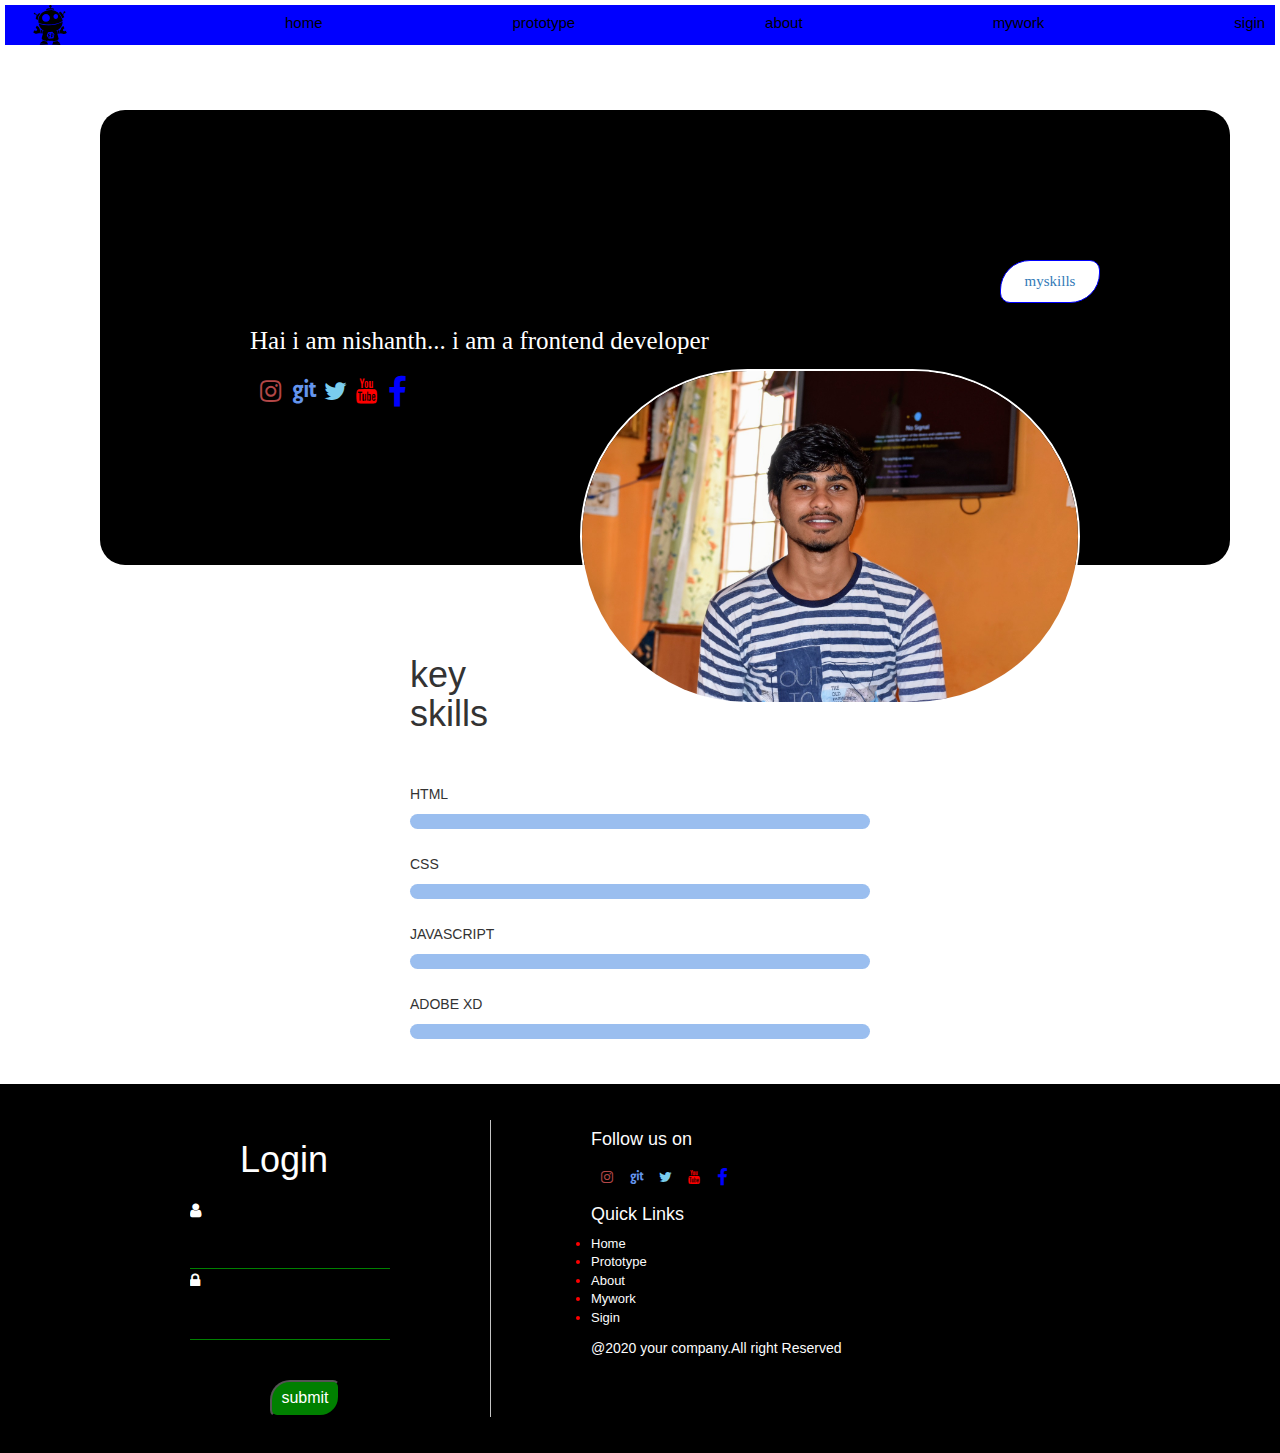
<file: index.html>
<!DOCTYPE html>
<html lang="en">

<head>
    <meta charset="UTF-8">
    <meta name="viewport" content="width=device-width, initial-scale=1.0">
    <title>Document</title>
    <link rel="stylesheet" href="style.css">
    <link rel="stylesheet" href="https://maxcdn.bootstrapcdn.com/bootstrap/3.4.1/css/bootstrap.min.css">
    <script src="https://ajax.googleapis.com/ajax/libs/jquery/3.5.1/jquery.min.js"></script>
    <script src="https://maxcdn.bootstrapcdn.com/bootstrap/3.4.1/js/bootstrap.min.js"></script>
    <link rel="stylesheet" href="https://cdnjs.cloudflare.com/ajax/libs/font-awesome/4.7.0/css/font-awesome.min.css">
    <script src="script.js"></script>
</head>

<body>
    <div class="con1">
        <ul>
            <img src="rob.svg" width="90px" height="40px">
            <li><a href="#">home</a></li>
            <li><a href="#">prototype</a></li>
            <li><a href="#">about</a></li>
            <li><a href="#">mywork</a></li>
            <li><a href="#">sigin</a></li>
        </ul>
    </div>
    <div class="land">
        <button><a href="#skill">myskills</a></button>
        <div class="par">
            <p>Hai i am nishanth... i am a frontend developer</p>
            <div class="img">
                <img class="pic" src="pic.JPG">
            </div>
        </div>
        <div class="icon">
            <a href="https://instagram.com/nishanthcs_0002?igshid=1vpylyqlr28kx"><i class="fa fa-instagram fa-ins"></i></a>
            <a href="https://github.com/Nishanth2000"><i class="fa fa-github fa-git"></i></a>
            <a href="https://twitter.com/Nishant48299615?s=08"><i class="fa fa-twitter fa-t"></i></a>
            <a href="https://www.youtube.com/"> <i class="fa fa-youtube fa-y"></i></a>
            <a href="https://www.facebook.com/profile.php?id=100021372774308"></a> <i class="fa fa-facebook fa-lg"></i>
            </a>
        </div>
    </div>
    <a name="skill"></a>
    <div class="con">
        <h1>key skills</h1>
        <div class="cons">
            <li class="html">HTML</li>
            <li class="css">CSS</li>
            <li class="js">JavaScript</li>
            <li class="ng">Adobe Xd</li>
        </div>
    </div>
    <!-- <form onsubmit="return validate()">
        <div class="foot">
            <h1>Login</h1>
            <div class="login">
                <div class="textbox">
                    <i class="fa fa-user fa-user"></i>
                    <input id="user" class="user" type="text"><br><br>
                </div>
                <div class="textbox">
                    <i class="fa fa-lock fa-pass"></i>
                    <input id="pass" class="pass" type="password"><br><br>
                </div>
                <button>submit</button>
            </div>
        </div>
    </form> -->
</body>
<footer>
    <div class="footer-container">
        <div class="footer-left">
            <form onsubmit="return validate()">
                <div class="foot">
                    <h1>Login</h1>
                    <div class="login">
                        <div class="textbox">
                            <i class="fa fa-user fa-user"></i>
                            <input id="user" class="user" type="text"><br><br>
                        </div>
                        <div class="textbox">
                            <i class="fa fa-lock fa-pass"></i>
                            <input id="pass" class="pass" type="password"><br><br>
                        </div>
                        <button>submit</button>
                    </div>
                </div>
            </form>
            <!-- <h4>Quick Links</h4>
            <ul>
                <li><a href="#">home</a></li>
                <li><a href="#">prototype</a></li>
                <li><a href="#">about</a></li>
                <li><a href="#">mywork</a></li>
                <li><a href="#">sigin</a></li>
            </ul> -->
        </div>

        <div class="footer-right">
            <h4>Follow us on</h4>

            <div class="social-icons">
                <a href="https://instagram.com/nishanthcs_0002?igshid=1vpylyqlr28kx"><i class="fa fa-instagram fa-ins"></i></a>
                <a href="https://github.com/Nishanth2000"><i class="fa fa-github fa-git"></i></a>
                <a href="https://twitter.com/Nishant48299615?s=08"><i class="fa fa-twitter fa-t"></i></a>
                <a href="https://www.youtube.com/"> <i class="fa fa-youtube fa-y"></i></a>
                <a href="https://www.facebook.com/profile.php?id=100021372774308"><i class="fa fa-facebook fa-lg"></i>
                </a>
            </div>
            <h4>Quick Links</h4>
            <div class="fquick">
                <li><a href="#">Home</a></li>
                <li><a href="#">Prototype</a></li>
                <li><a href="#">About</a></li>
                <li><a href="#skill">Mywork</a></li>
                <li><a href="#">Sigin</a></li>
            </div>
            <div class="p">
                <p>@2020 your company.All right Reserved</p>
            </div>
        </div>


    </div>
    </div>
</footer>

</html>
</file>
<file: style.css>
* {
    margin: 0px;
    padding: 0px;
}

.con1 {
    width: auto;
    padding: 5px;
}

@media screen and (min-width: 680px) {
    ul {
        display: flex;
        font-size: 15px;
        font-family: 'Segoe UI', Tahoma, Geneva, Verdana, sans-serif;
        background-color: blue;
    }
}

ul li {
    list-style: none;
    line-height: 35px;
    margin-left: 190px;
}

ul li a {
    text-decoration: none;
    color: black;
}

ul li a:hover {
    color: white;
}


/* p {
    font-size: large;
    background-color: black;
    color: white;
    padding: 150px;
}
.pic {
    margin-top: 50px;
    width: 350px;
    float: right;
} */

.land {
    margin-left: 100px;
    margin-right: 50px;
    margin-top: 50px;
    width: 1500px auto;
    padding: 150px;
    border-radius: 25px 25px;
    background-color: black;
}

.par p {
    font-size: 25px;
    color: white;
    padding: 0px;
    font-family: 'Times New Roman', Times, serif;
}

.icon {
    font-size: 25px;
}

.fa-lg {
    color: blue;
    width: 20px;
    padding: 10px;
}

.fa-lg:hover {
    color: wheat;
}

.fa-ins {
    color: rgb(179, 71, 71);
    width: 25px;
    padding: 10px;
}

.fa-ins:hover {
    color: white;
}

.fa-t {
    color: rgb(122, 205, 238);
    width: 25px;
    padding: 10px;
}

.fa-t:hover {
    color: wheat;
}

.fa-git {
    width: 25px;
    padding: 10px;
    color: cornflowerblue;
}

.fa-git:hover {
    color: white;
}

.fa-y {
    color: red;
    width: 25px;
    padding: 10px;
}

.fa-y:hover {
    color: white;
}

.fa-user {
    color: white;
}

.fa-pass {
    color: white;
    margin-top: 3px;
}

.land button {
    font-family: serif;
    font-size: 15px;
    box-sizing: border-box;
    border: 1px solid blue;
    border-radius: 30px 10px;
    width: 100px;
    padding: 10px;
    color: blue;
    margin-bottom: 20px;
    margin-left: 750px;
    background-color: white;
    text-decoration: none;
}

.land button:hover {
    color: red;
}

.land img {
    margin-left: 80px;
    width: 500px;
    float: right;
    box-sizing: border-box;
    border: 2px solid white;
    border-radius: 750px 750px;
    cursor: pointer;
}


/* .grid-container {
    margin-top: 50px;
    margin-left: 50px;
    margin-right: 50px;
    display: grid;
    grid-column-gap: 10px;
    grid-template-columns: auto auto auto;
    padding: 10px;
}
.grid-item1 {
    width: 50px;
    color: black;
    border: 2px solid black;
    border-radius: 8px 8px;
    padding: 120px;
}
.grid-item2 {
    width: 50px;
    color: white;
    background-color: black;
    padding: 120px;
}
.grid-item3 {
    width: 50px;
    color: white;
    background-color: black;
    padding: 120px;
} */

.foot {
    background-color: black;
    width: 100%;
    font-size: medium;
    position: relative;
}

@media screen and (min-width: 680px) {
    .foot h1 {
        color: white;
        font-family: 'Franklin Gothic Medium', 'Arial Narrow', Arial, sans-serif;
        margin-left: 50px;
        padding-bottom: 10px;
    }
}

.login {
    width: 200px;
    overflow: hidden;
}

.login label {
    color: white;
}

.textbox {
    overflow: hidden;
    border-bottom: 1px solid green;
}

.textbox input {
    border: none;
    outline: none;
    background: none;
}

.login button {
    margin-left: 80px;
    margin-top: 40px;
    border-radius: 20px 7px 20px 7px;
    width: 70px;
    padding: 5px;
    color: white;
    background-color: green;
}

.login button:hover {
    color: black;
}


/* prograss bar */

.con {
    width: 500px;
    margin: 50px auto 0;
    padding: 20px;
}

.cons li {
    position: relative;
    list-style: none;
    margin: 50px 0;
    font-weight: 500;
    text-transform: uppercase;
}

.cons li:before {
    content: "";
    position: absolute;
    top: calc(100% + 10px);
    left: 0;
    width: 100%;
    height: 15px;
    background-color: rgba(54, 126, 223, .5);
    border-radius: 1000px;
}

.cons li:after {
    content: "";
    position: absolute;
    top: calc(100% + 10px);
    left: 0;
    width: 0;
    height: 15px;
    background-color: rgba(54, 126, 223, 1);
    border-radius: 1000px;
    animation-duration: .7s;
    animation-timing-function: ease;
    animation-fill-mode: forwards;
}

.cons li.html:after {
    animation-name: html;
    background-color: red;
}

@keyframes html {
    to {
        width: 90%;
    }
}

.cons li.css:after {
    animation-name: css;
    background-color: orange;
}

@keyframes css {
    to {
        width: 80%;
    }
}

.cons li.js:after {
    animation-name: js;
    background-color: fuchsia;
}

@keyframes js {
    to {
        width: 65%;
    }
}

.cons li.ng:after {
    animation-name: ng;
    background-color: blue;
}

@keyframes ng {
    to {
        width: 85%;
    }
}

footer {
    background: #000;
    color: #fcfcfc;
    font-family: "Roboto", sans-serif;
    padding: 36px;
}

footer a {
    color: #fcfcfc;
    text-decoration: none;
}

footer a:hover {
    text-decoration: none;
}

footer .footer-container {
    display: flex;
    width: 900px;
    margin: 0 auto;
}

footer ul {
    list-style: none;
    margin-top: 16px;
    padding-left: 10px;
}

footer ul li {
    margin: 12px 8px;
}

footer .footer-left {
    padding-right: 100px;
    border-right: 1px solid #c4c4c4;
}

footer .footer-right {
    padding-left: 100px;
}

.fquick {
    color: red;
    font-family: 'Gill Sans', 'Gill Sans MT', Calibri, 'Trebuchet MS', sans-serif;
    font-size: 13px;
}

.p {
    margin-top: 10px;
}
</file>
